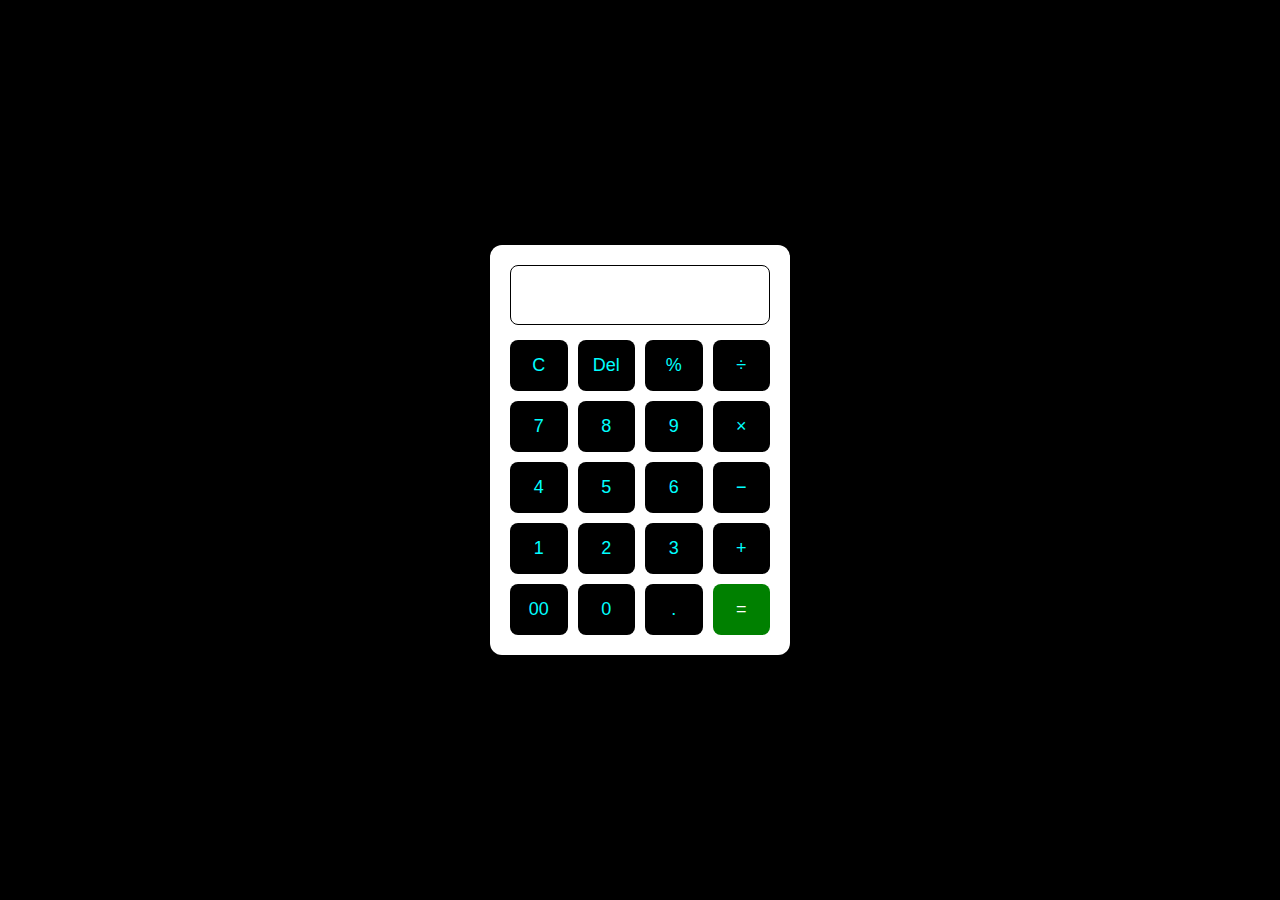
<file: task1/index.html>
<!DOCTYPE html>
<html lang="en">
<head>
    <meta charset="UTF-8">
    <meta name="viewport" content="width=device-width, initial-scale=1.0">
    <title>Calculator</title>
    <link rel="stylesheet" href="style.css">
</head>
<body>

<div class="calculator">
    <input type="text" id="display" readonly>
    <div class="buttons">
        
        <button onclick="clearDisplay()">C</button>
        <button onclick="deleteLast()">Del</button>
        <button onclick="append('%')">%</button>
        <button onclick="append('/')">÷</button>

        <button onclick="append('7')">7</button>
        <button onclick="append('8')">8</button>
        <button onclick="append('9')">9</button>
        <button onclick="append('*')">×</button>

        <button onclick="append('4')">4</button>
        <button onclick="append('5')">5</button>
        <button onclick="append('6')">6</button>
        <button onclick="append('-')">−</button>

        <button onclick="append('1')">1</button>
        <button onclick="append('2')">2</button>
        <button onclick="append('3')">3</button>
        <button onclick="append('+')">+</button>

        <button onclick="append('00')">00</button>
        <button onclick="append('0')">0</button>
        <button onclick="append('.')">.</button>
        <button class="equal" onclick="calculate()">=</button>
    </div>
</div>

<script src="script.js"></script>
</body>
</html>
</file>
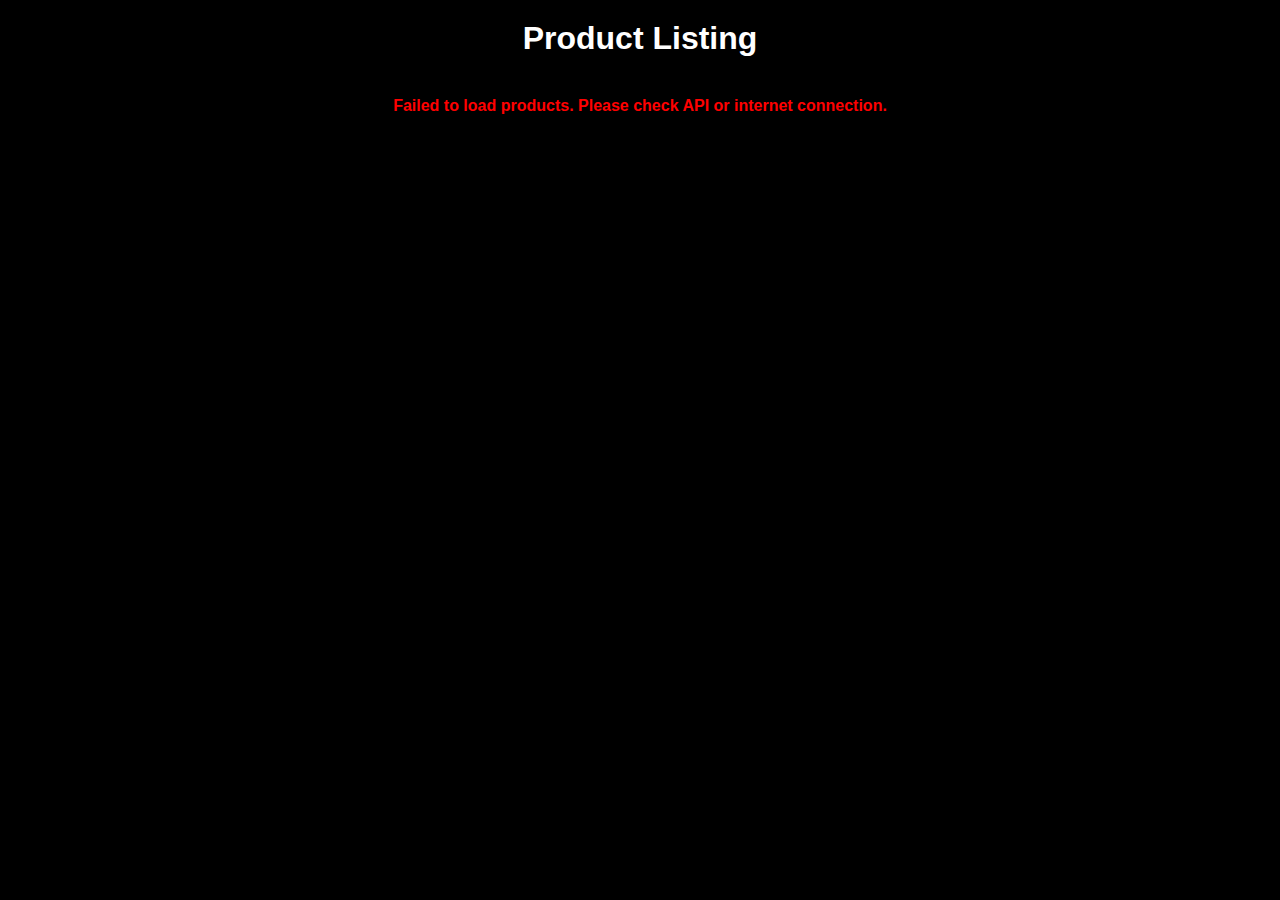
<file: task2/index.html>
<!DOCTYPE html>
<html lang="en">
<head>
    <meta charset="UTF-8">
    <meta name="viewport" content="width=device-width, initial-scale=1.0">
    <title>Product Listing</title>
    <link rel="stylesheet" href="style.css">
</head>
<body>
 <h1>Product Listing</h1>
 <div id="productContainer"></div>
 <p id="errorMsg"></p>
 <script src="script.js"></script>
 </body>
</html>
</file>
<file: task1/style.css>
*{
    box-sizing: border-box;
    padding: 0;
    margin:0;
}
body{
    margin:0;
    height:100vh;
    display:flex;
    justify-content:center;
    align-items:center;
    background:black;
    font-family:Arial, sans-serif;
}

.calculator{
    background:white;
    padding:20px;
    border-radius:12px;
    box-shadow:0 6px 20px rgba(0,0,0,0.1);
    width:300px;
}
#display{
    width:100%;
    height:60px;
    font-size:24px;
    text-align:right;
    padding:10px;
    margin-bottom:15px;
    border:1px solid black;
    border-radius:8px;
    box-sizing:border-box;
}


.buttons{
    display:grid;
    grid-template-columns:repeat(4,1fr);
    gap:10px;
}

button{
    padding:15px;
    font-size:18px;
    border:none;
    border-radius:8px;
    background:black;
    cursor:pointer;
    transition:0.2s;
    color: aqua;
}

button:hover{
    background:white;
}


button:active{
    transform:scale(0.95);
}


.equal{
    background:green;
    color:white;
}

.equal:hover{
    background:green;
}
</file>
<file: task2/style.css>
*{
    box-sizing: border-box;
    padding: 0;
    margin:0;
}
body{
    font-family: Arial, sans-serif;
    background:black;
    margin:0;
    padding:20px;
    text-align:center;
}

h1{
    margin-bottom:20px;
    color: white;
}

#productContainer{
    display:grid;
    grid-template-columns: repeat(auto-fit, minmax(200px,1fr));
    gap:20px;
    max-width:1000px;
    margin:auto;
}

.product-card{
    background:white;
    padding:15px;
    border-radius:10px;
    box-shadow:0 3px 8px rgba(0,0,0,0.1);
    transition:0.3s;
}

.product-card:hover{
    transform:scale(1.03);
}

.product-card img{
    width:100%;
    height:180px;
    object-fit:contain;
}

.product-title{
    font-size:15px;
    margin-top:10px;
    font-weight:bold;
}

#errorMsg{
    color:red;
    margin-top:20px;
    font-weight:bold;
}
</file>
